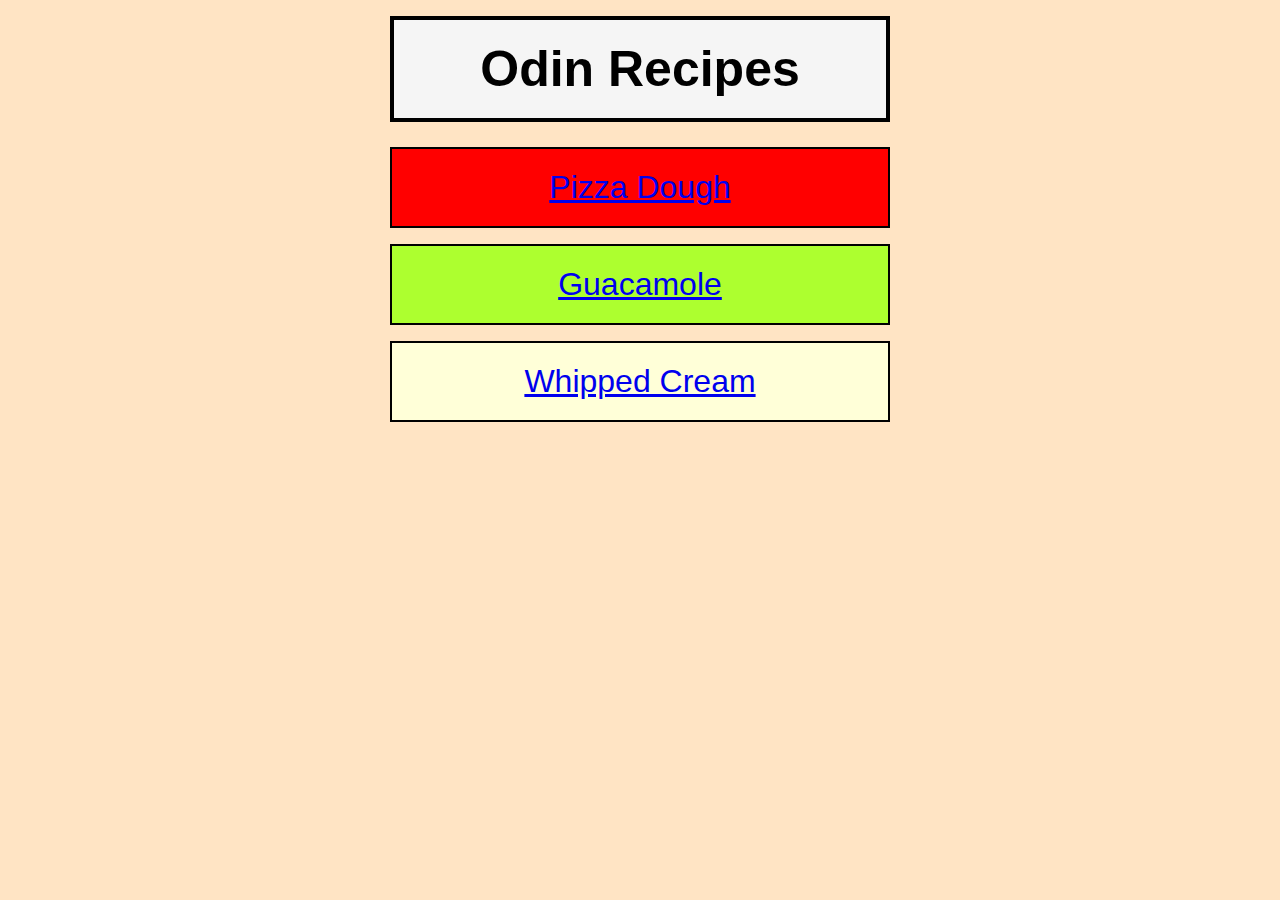
<file: index.html>
<!DOCTYPE html>
<html lang="en">
<head>
    <meta charset="UTF-8">
    <meta name="viewport" content="width=device-width, initial-scale=1.0">
    <title>Odin Recipes</title>
    <link rel="stylesheet" href="./styles.css">
</head>
<body>
    <h1>Odin Recipes</h1>
    <div><a id="pizza" href="./recipes/pizza-dough.html">Pizza Dough</a></div>
    <div><a id="guacamole" href="./recipes/guacamole.html">Guacamole</a></div>
    <div><a id="whipped-cream" href="./recipes/whipped-cream.html">Whipped Cream</a></div>
</body>
</html>
</file>
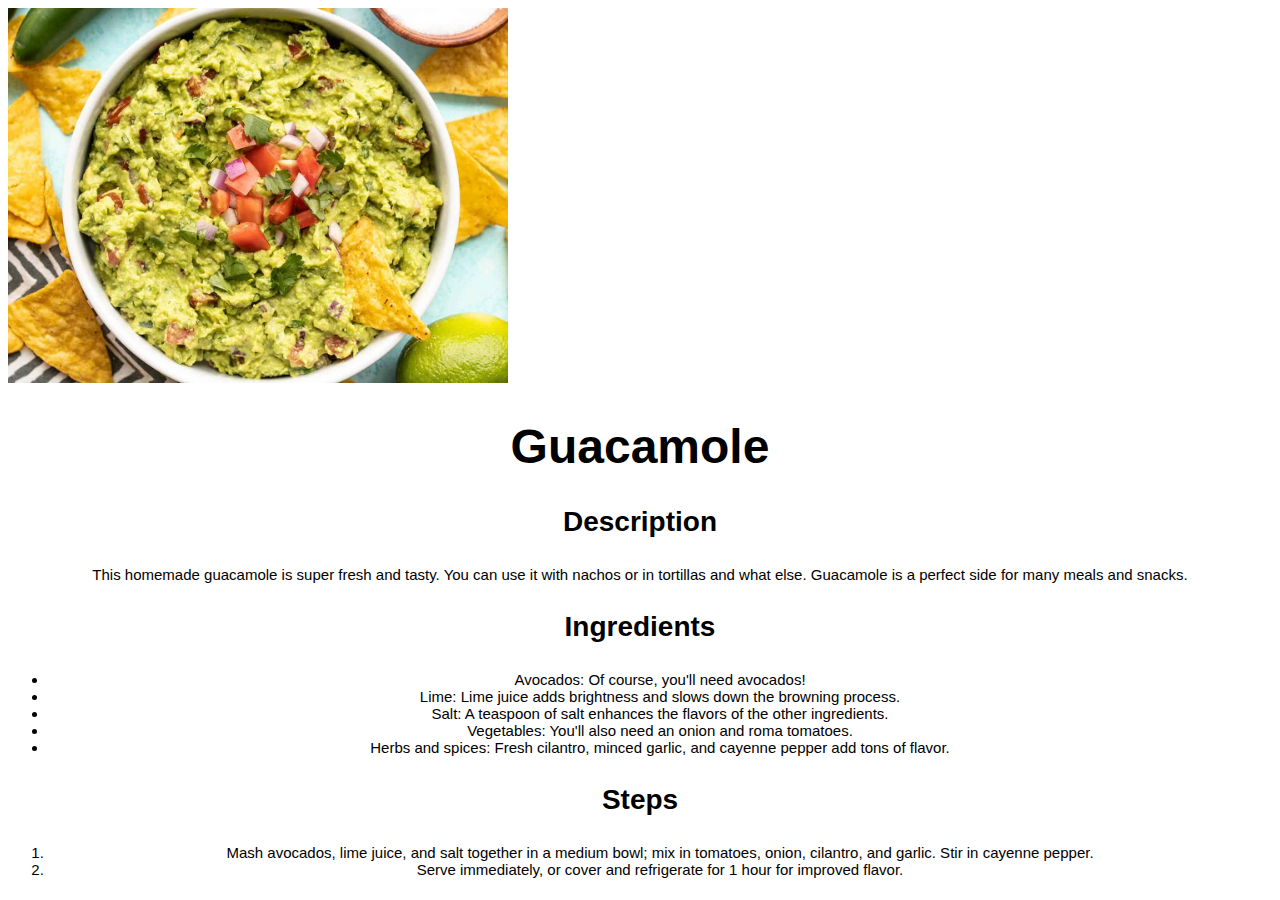
<file: recipes/guacamole.html>
<!DOCTYPE html>
<html lang="en">
<head>
    <meta charset="UTF-8">
    <meta name="viewport" content="width=device-width, initial-scale=1.0">
    <title>Guacamole Recipe</title>
    <link rel="stylesheet" href="./guacastyle.css">
</head>
<body>
    <img src="../images/guacamole.jpg" alt="Photo of a guacamole" width="480" height="360">
    <h1>Guacamole</h1>
    <h3>Description</h3>
    <p>This homemade guacamole is super fresh and tasty. You can use it with nachos or in tortillas and what else. Guacamole is a perfect side for many meals and snacks.</p>

    <h3>Ingredients</h3>
    <ul>
        <li>Avocados: Of course, you'll need avocados!</li>
        <li>Lime: Lime juice adds brightness and slows down the browning process.</li>
        <li>Salt: A teaspoon of salt enhances the flavors of the other ingredients.</li>
        <li>Vegetables: You'll also need an onion and roma tomatoes.</li>
        <li>Herbs and spices: Fresh cilantro, minced garlic, and cayenne pepper add tons of flavor.</li>
    </ul>

    <h3>Steps</h3>
    <ol>
        <li>Mash avocados, lime juice, and salt together in a medium bowl; mix in tomatoes, onion, cilantro, and garlic. Stir in cayenne pepper.</li>
        <li>Serve immediately, or cover and refrigerate for 1 hour for improved flavor.</li>
    </ol>
</body>
</html>
</file>
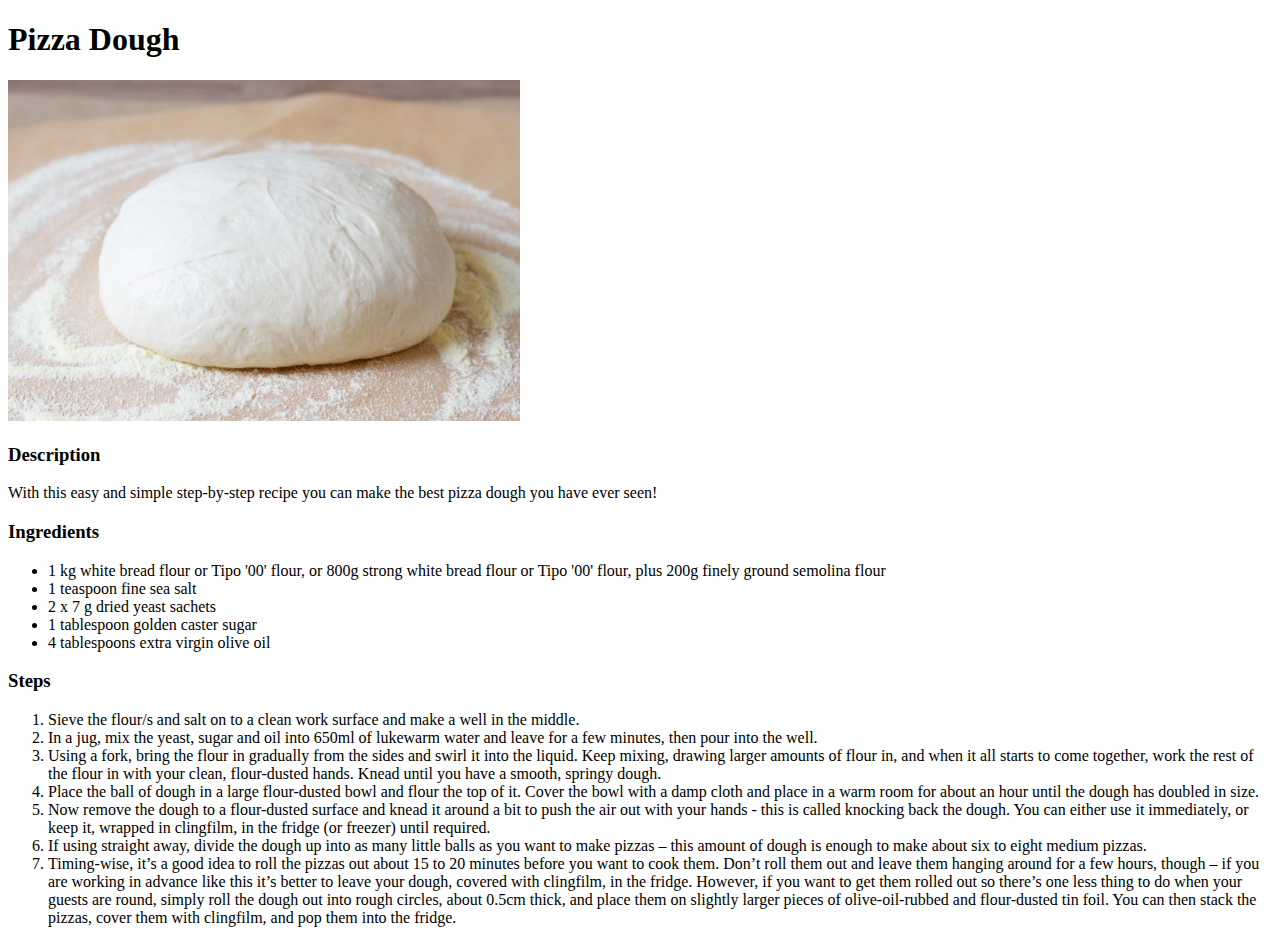
<file: recipes/pizza-dough.html>
<!DOCTYPE html>
<html lang="en">
<head>
    <meta charset="UTF-8">
    <meta name="viewport" content="width=device-width, initial-scale=1.0">
    <title>Pizza Dough Recipe</title>
</head>
<body>
    <h1>Pizza Dough</h1>

    <img src="../images/pizza-dough.jpg" alt="Photo of a pizza dough" width="512" height="341">
    <h3>Description</h3>
    <p>With this easy and simple step-by-step recipe you can make the best pizza dough you have ever seen!</p>

    <h3>Ingredients</h3>
    <ul>
        <li>1 kg white bread flour or Tipo '00' flour, or 800g strong white bread flour or Tipo '00' flour, plus 200g finely ground semolina flour</li>
        <li>1 teaspoon fine sea salt</li>
        <li>2 x 7 g dried yeast sachets</li>
        <li>1 tablespoon golden caster sugar</li>
        <li>4 tablespoons extra virgin olive oil
        </li>
    </ul>

    <h3>Steps</h3>
    <ol>
        <li>Sieve the flour/s and salt on to a clean work surface and make a well in the middle.</li>
        <li>In a jug, mix the yeast, sugar and oil into 650ml of lukewarm water and leave for a few minutes, then pour into the well.</li>
        <li>Using a fork, bring the flour in gradually from the sides and swirl it into the liquid. Keep mixing, drawing larger amounts of flour in, and when it all starts to come together, work the rest of the flour in with your clean, flour-dusted hands. Knead until you have a smooth, springy dough.</li>
        <li>Place the ball of dough in a large flour-dusted bowl and flour the top of it. Cover the bowl with a damp cloth and place in a warm room for about an hour until the dough has doubled in size.</li>
        <li>Now remove the dough to a flour-dusted surface and knead it around a bit to push the air out with your hands - this is called knocking back the dough. You can either use it immediately, or keep it, wrapped in clingfilm, in the fridge (or freezer) until required.</li>
        <li>If using straight away, divide the dough up into as many little balls as you want to make pizzas – this amount of dough is enough to make about six to eight medium pizzas.</li>
        <li>Timing-wise, it’s a good idea to roll the pizzas out about 15 to 20 minutes before you want to cook them. Don’t roll them out and leave them hanging around for a few hours, though – if you are working in advance like this it’s better to leave your dough, covered with clingfilm, in the fridge. However, if you want to get them rolled out so there’s one less thing to do when your guests are round, simply roll the dough out into rough circles, about 0.5cm thick, and place them on slightly larger pieces of olive-oil-rubbed and flour-dusted tin foil. You can then stack the pizzas, cover them with clingfilm, and pop them into the fridge.</li>
    </ol>
</body>
</html>
</file>
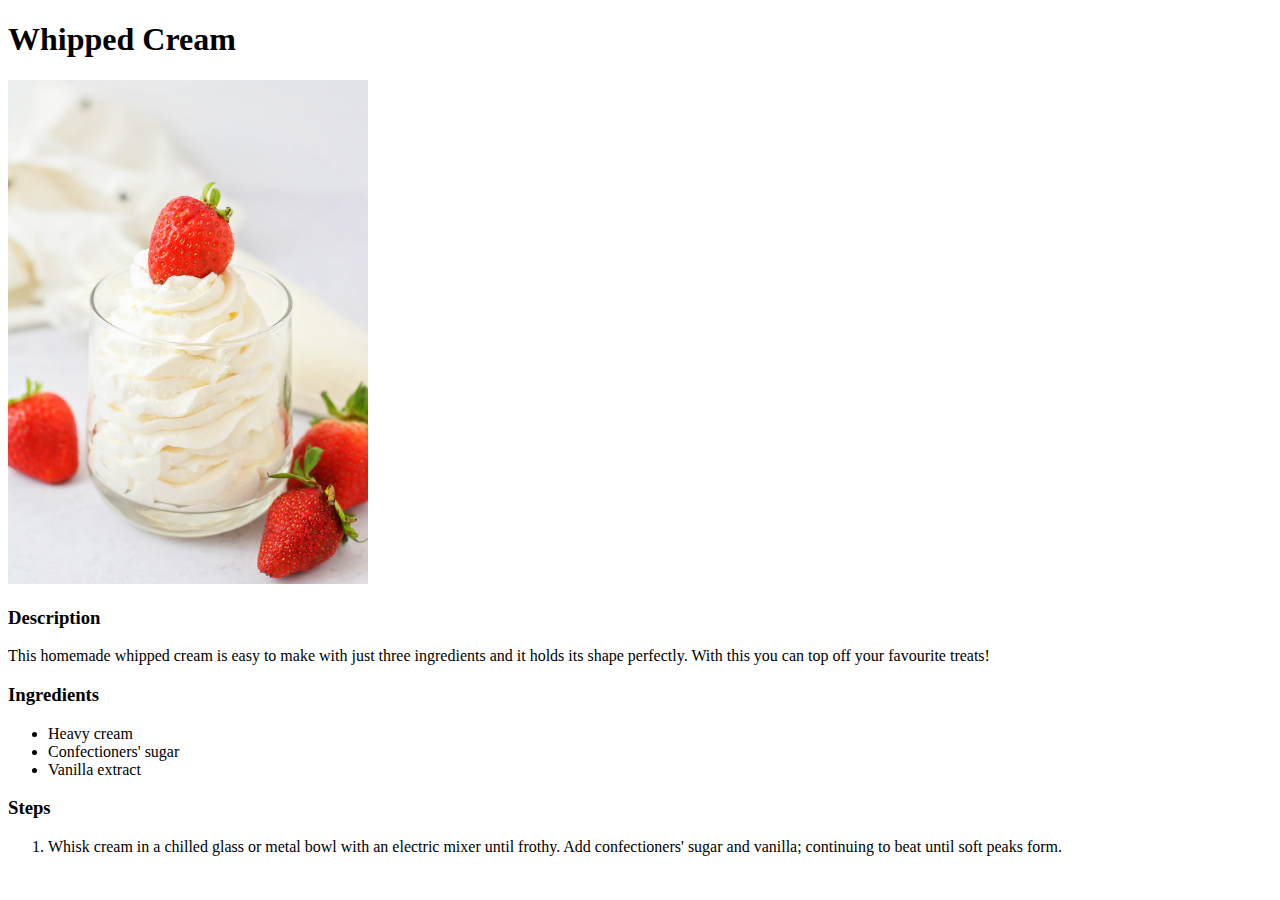
<file: recipes/whipped-cream.html>
<!DOCTYPE html>
<html lang="en">
<head>
    <meta charset="UTF-8">
    <meta name="viewport" content="width=device-width, initial-scale=1.0">
    <title>Whipped Cream</title>
</head>
<body>
    <h1>Whipped Cream</h1>
    <img src="../images/whipped-cream.jpg" alt="Photo of a whipped cream and strawberries" width="360" height="504">
    <h3>Description</h3>
    <p>This homemade whipped cream is easy to make with just three ingredients and it holds its shape perfectly. With this you can top off your favourite treats!</p>

    <h3>Ingredients</h3>
    <ul>
        <li>Heavy cream</li>
        <li>Confectioners' sugar</li>
        <li>Vanilla extract</li>
    </ul>

    <h3>Steps</h3>
    <ol>
        <li>Whisk cream in a chilled glass or metal bowl with an electric mixer until frothy. Add confectioners' sugar and vanilla; continuing to beat until soft peaks form.</li>
    </ol>
</body>
</html>
</file>
<file: styles.css>
body {
    background-color: bisque;
    box-sizing: border-box;
    width: 500px;
    margin:16px auto
}

h1 {
    color: black;
    font-family: Helvetica, sans-serif;
    text-align: center;
    font-size: 50px;
    padding: 20px;
    border: 4px solid black;
    margin: auto;
    margin-bottom: 25px;
    background-color: whitesmoke;
}

div {
    text-align: center;
    font-size: 32px;
    font-family: Helvetica, sans-serif;
    width: 500px;
}

#pizza:hover {
    background-color: pink;
}

#guacamole:hover {
    background-color: lightgreen;
}

#whipped-cream:hover {
    background-color: antiquewhite;
}

#pizza {
    background-color: red;
    padding: 20px;
    margin: auto;
    border: 2px solid black;
    display: block;
}

#guacamole {
    background-color: greenyellow;
    padding: 20px;
    margin: 16px auto;
    border: 2px solid black;
    display: block;
}

#whipped-cream {
    background-color: rgb(255, 255, 216);
    padding: 20px;
    margin: auto;
    border: 2px solid black;
    display: block;
}
</file>
<file: recipes/guacastyle.css>
h1 {
    text-align:center;
    font-family: Helvetica, sans-serif;
    font-size: 48px;
}

img {
    width: 500px;
    height: auto;
}
h3 {
    text-align:center;
    font-family: Helvetica, sans-serif;
    font-size: 28px;
}

p,
ul,
ol {
    text-align:center;
    font-family: Helvetica, sans-serif;
    font-size: 15px;
}
</file>
